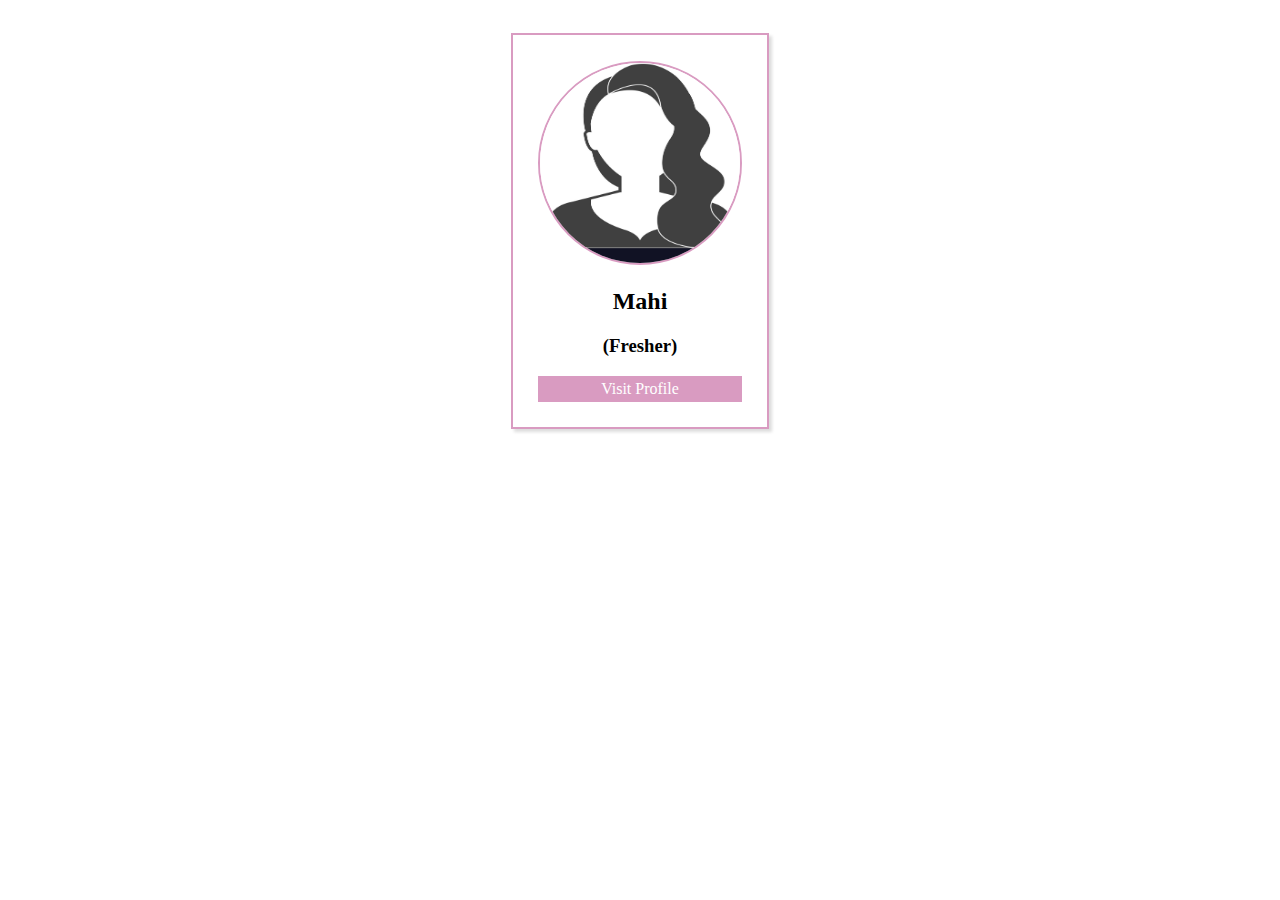
<file: index.html>
<!DOCTYPE html>
<html lang="en" dir="ltr">
  <head>
    <meta charset="utf-8">
    <title></title>
    <link rel="stylesheet" href="style.css">
    </style>
  </head>
  <body>
    <!-- parent -->
  <div class="parent">
    <!-- child -->
    <div class="child">
      <img src="image/profile.jpg" alt="profile">
      <h2>Mahi</h2>
      <h3>(Fresher)</h3>
      <a href="resume.html" class="a">Visit Profile</a>
    </div>

  </div>
  </body>
</html>
</file>
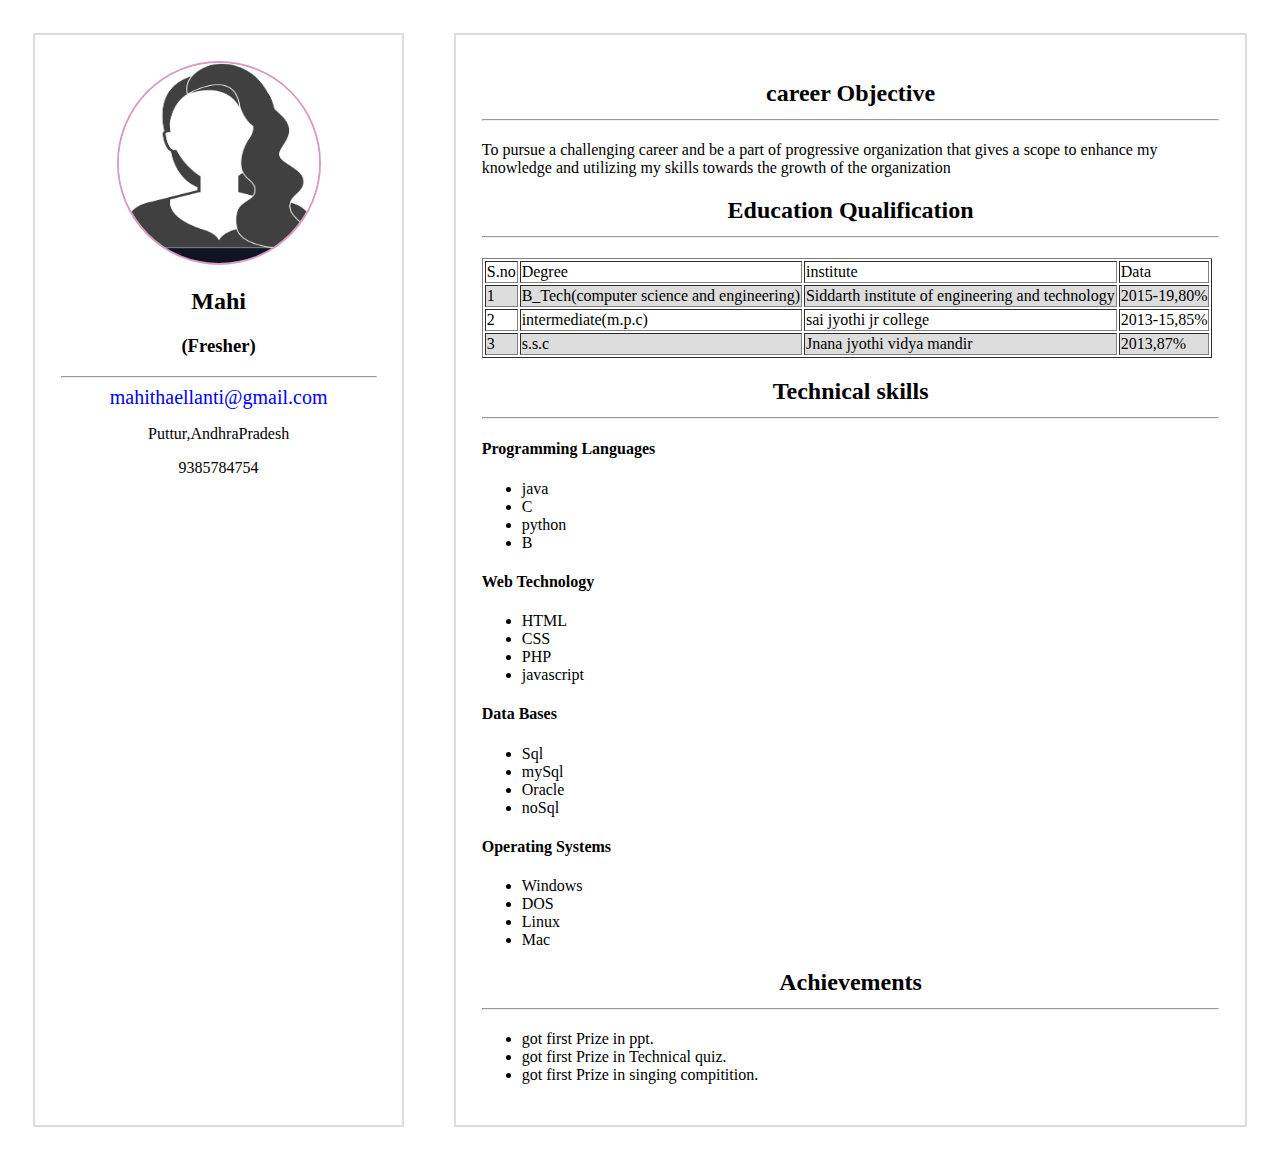
<file: resume.html>
<!DOCTYPE html>
<html lang="en" dir="ltr">
  <head>
    <meta charset="utf-8">
    <title></title>
    <meta name="viewport" content="width=device-width,initial-scale=1">
    <link rel="stylesheet" href="style.css">
  </head>
  <body>
    <div class="parent">
      <!--leftChild  -->
      <div class="leftChild">
        <img src="image/profile.jpg" alt="profile">
        <h2>Mahi</h2>
        <h3>(Fresher)</h3>
        <hr>
        <a href="mailto:mahithaellanti@gmail.com" class="mail">mahithaellanti@gmail.com</a>
        <p>Puttur,AndhraPradesh</p>
        <p>9385784754</p>
      </div>
      <!--rightChild  -->
      <div class="rightChild" id="child2">


      </div>

    </div>

    <script type="text/javascript" src="main.js">

    </script>
  </body>
</html>
</file>
<file: style.css>
tr:nth-child(even){
  background:#ddd;
}
.parent{
 display:flex;
 flex-direction:row;
 justify-content: center;
}
.child{
  border: 2px solid #D99BC1  ;
  padding: 2%;
  margin: 2%;
  box-shadow: 3px 3px 3px #ddd;

}
img{
  width: 200px;
  height:200px;
  border-radius: 50%;
  border: 2px solid #D99BC1;
}
h2,
h3{
  text-align: center;
}
.a{
  display: block;
  text-align: center;
  text-decoration: none;
  background: #D99BC1   ;
  color: #fff;
  padding:2%;
}
.leftChild{
  width: 30%;
  border: 2px solid#ddd;
  padding: 2%;
  margin: 2%;
  text-align: center;
}
.rightChild{
  width: 70%;
  border: 2px solid#ddd;
  padding: 2%;
  margin: 2%;

}
.mail{
  text-decoration: none;
  font-size: 20px;
}
@media only screen and (min-width:320px) and (max-width:480px){
  .parent{
   display:flex;
   flex-direction:column;
   justify-content: center;
  }
  .child{
    border: 2px solid #D99BC1  ;
    padding: 2%;
    margin: 2%;
    box-shadow: 3px 3px 3px #ddd;

  }
  img{
    width: 200px;
    height:200px;
    border-radius: 50%;
    border: 2px solid #D99BC1;
  }
  h2,
  h3{
    text-align: center;
  }
  .a{
    display: block;
    text-align: center;
    text-decoration: none;
    background: #D99BC1   ;
    color: #fff;
    padding:2%;
  }
  .leftChild{
    width: 90%;
    border: 2px solid#ddd;
    padding: 2%;
    margin: 2%;
    text-align: center;
  }
  .rightChild{
    width: 90%;
    border: 2px solid#ddd;
    padding: 2%;
    margin: 2%;

  }
  .mail{
    text-decoration: none;
    font-size: 20px;
  }
}
@media only screen and (min-width:481px) and (max-width:768px){
  .parent{
   display:flex;
   flex-direction:row;
   justify-content: center;
  }
  .child{
    border: 2px solid #D99BC1  ;
    padding: 2%;
    margin: 2%;
    box-shadow: 3px 3px 3px #ddd;

  }
  img{
    width: 200px;
    height:200px;
    border-radius: 50%;
    border: 2px solid #D99BC1;
  }
  h2,
  h3{
    text-align: center;
  }
  .a{
    display: block;
    text-align: center;
    text-decoration: none;
    background: #D99BC1   ;
    color: #fff;
    padding:2%;
  }
  .leftChild{
    width: 50%;
    border: 2px solid#ddd;
    padding: 2%;
    margin: 2%;
    text-align: center;
  }
  .rightChild{
    width: 50%;
    border: 2px solid#ddd;
    padding: 2%;
    margin: 2%;

  }
  .mail{
    text-decoration: none;
    font-size: 20px;
  }
  @media only screen and (min-width:769px) and (max-width:1024px){
    .parent{
     display:flex;
     flex-direction:row;
     justify-content: center;
    }
    .child{
      border: 2px solid #D99BC1  ;
      padding: 2%;
      margin: 2%;
      box-shadow: 3px 3px 3px #ddd;

    }
    img{
      width: 200px;
      height:200px;
      border-radius: 50%;
      border: 2px solid #D99BC1;
    }
    h2,
    h3{
      text-align: center;
    }
    .a{
      display: block;
      text-align: center;
      text-decoration: none;
      background: #D99BC1   ;
      color: #fff;
      padding:2%;
    }
    .leftChild{
      width: 40%;
      border: 2px solid#ddd;
      padding: 2%;
      margin: 2%;
      text-align: center;
    }
    .rightChild{
      width: 60%;
      border: 2px solid#ddd;
      padding: 2%;
      margin: 2%;

    }
    .mail{
      text-decoration: none;
      font-size: 20px;
    }
</file>
